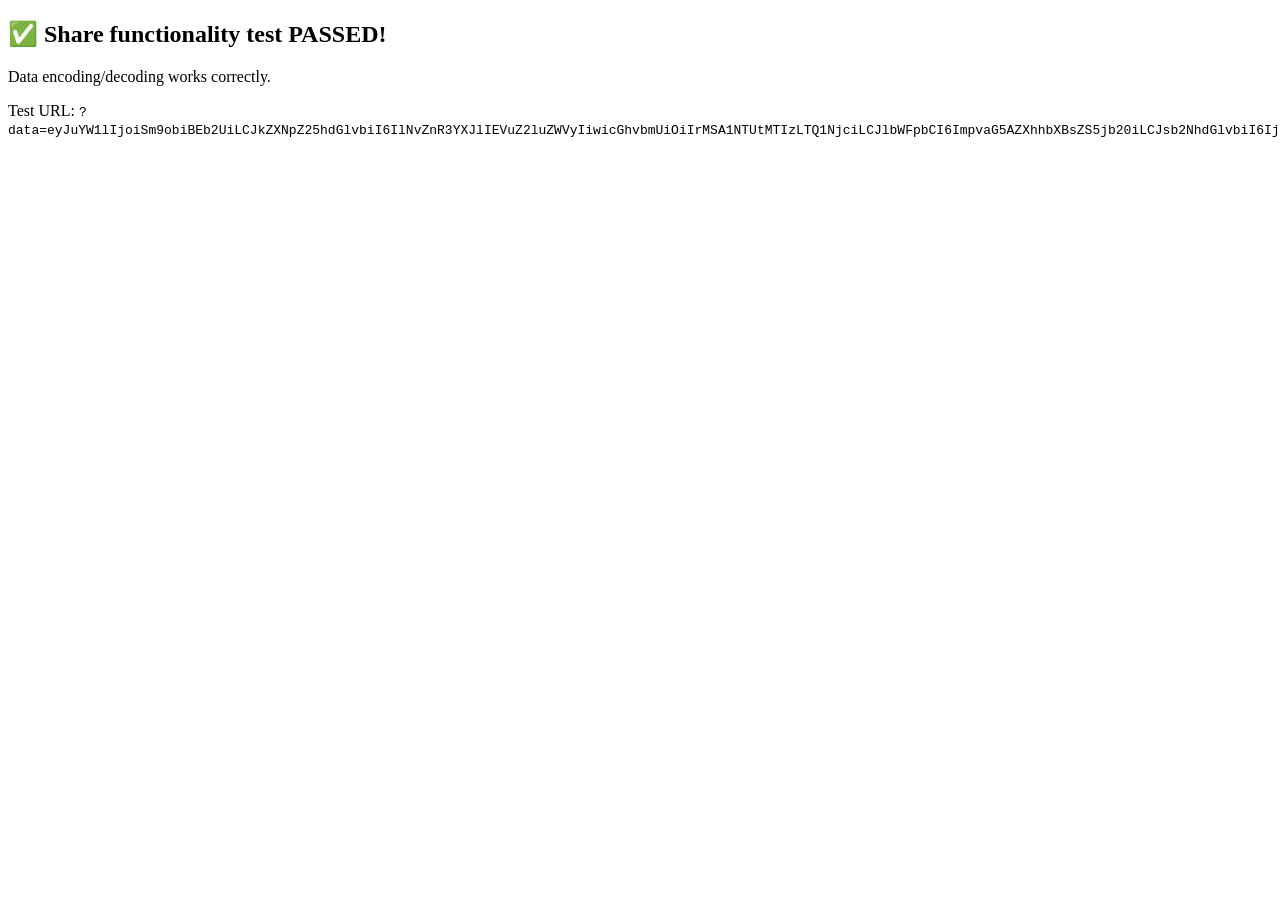
<file: test_share.html>
<!DOCTYPE html>
<html>
<head>
    <title>Test Share Functionality</title>
    <script>
        // Test the URL encoding/decoding functionality
        function testShareFunctionality() {
            const testData = {
                name: "John Doe",
                designation: "Software Engineer",
                phone: "+1 555-123-4567",
                email: "john@example.com",
                location: "123 Main St\nAnytown, USA"
            };

            // Encode data (same as in script.js)
            const encodedData = btoa(JSON.stringify(testData));
            const testUrl = `?data=${encodeURIComponent(encodedData)}`;
            
            console.log("Test URL:", testUrl);
            
            // Decode data (same as in script.js)
            const urlParams = new URLSearchParams(testUrl);
            const sharedData = urlParams.get('data');
            
            if (sharedData) {
                try {
                    const decodedData = JSON.parse(atob(decodeURIComponent(sharedData)));
                    console.log("Decoded data:", decodedData);
                    
                    if (JSON.stringify(decodedData) === JSON.stringify(testData)) {
                        console.log("✅ Share functionality test PASSED!");
                        document.body.innerHTML = `<h2>✅ Share functionality test PASSED!</h2>
                        <p>Data encoding/decoding works correctly.</p>
                        <p>Test URL: <code>${testUrl}</code></p>`;
                    } else {
                        console.log("❌ Share functionality test FAILED!");
                        document.body.innerHTML = `<h2>❌ Share functionality test FAILED!</h2>
                        <p>Decoded data doesn't match original.</p>`;
                    }
                } catch (error) {
                    console.error("Error:", error);
                    document.body.innerHTML = `<h2>❌ Share functionality test FAILED!</h2>
                    <p>Error: ${error.message}</p>`;
                }
            } else {
                console.log("❌ Share functionality test FAILED!");
                document.body.innerHTML = `<h2>❌ Share functionality test FAILED!</h2>
                <p>No data found in URL.</p>`;
            }
        }
        
        // Run test when page loads
        window.onload = testShareFunctionality;
    </script>
</head>
<body>
    <h2>Testing share functionality...</h2>
</body>
</html>
</file>
